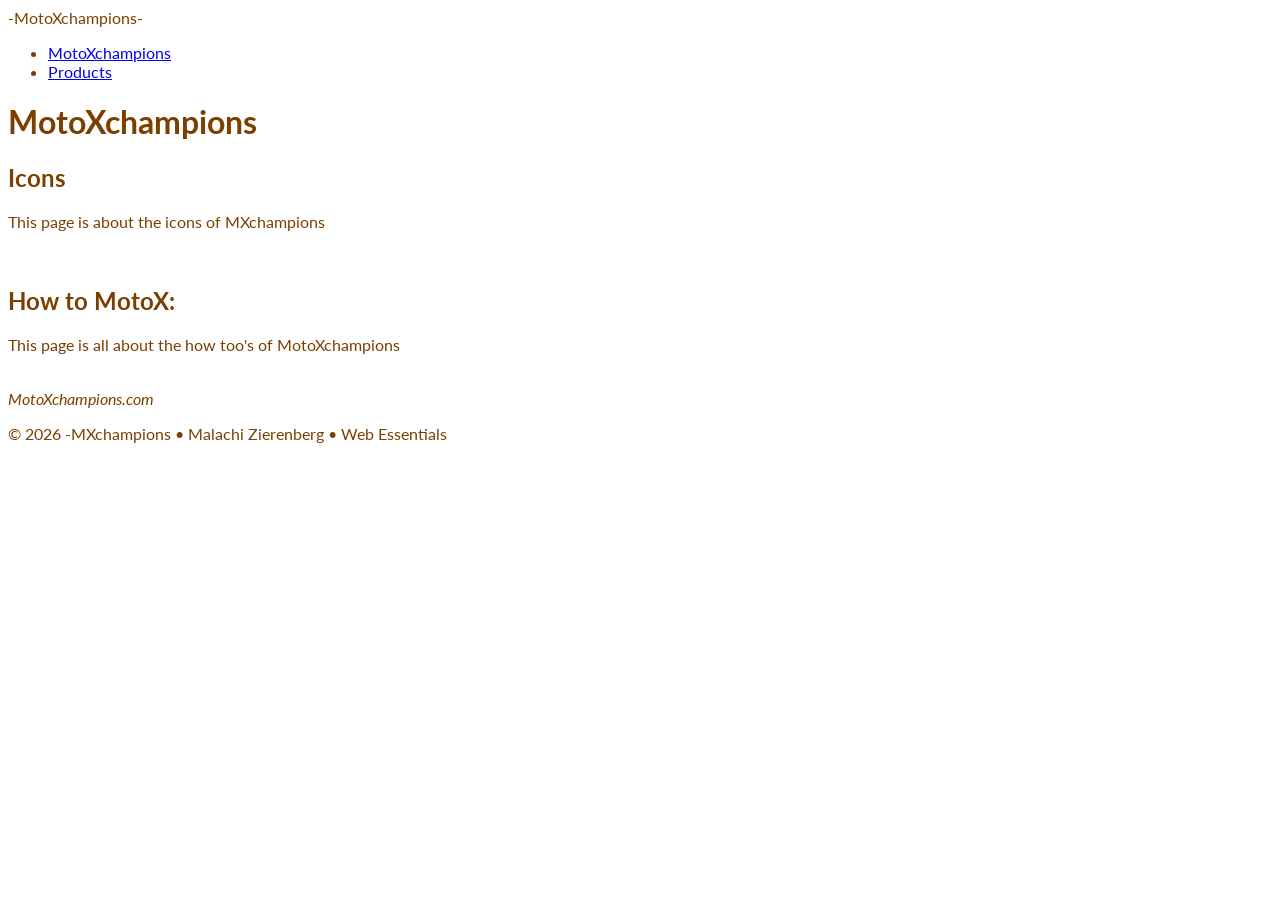
<file: index.html>
<!doctype html>
<html lang="en">

<head>
    <meta charset="UTF-8">
    <meta name="description" content="-Company name- Is a group dedicated to exlporing the backcountry on two weels." />
    <meta name="author" content="Malachi Zierenberg" />
    <meta name="viewport" content="width=device-width, initial-scale=1">

    <link rel="preconnect" href="https://fonts.googleapis.com">
    <link rel="preconnect" href="https://fonts.gstatic.com" crossorigin>
    <link
        href="https://fonts.googleapis.com/css2?family=Lato:ital,wght@0,100;0,300;0,400;0,700;0,900;1,100;1,300;1,400;1,700;1,900&display=swap"
        rel="stylesheet">

    <title>: -Company Name-: MXchampions</title>
    <link rel="stylesheet" href="styles.css">
</head>

<body>
    <!-- start the page header -->
    <header>
        <span>-MotoXchampions-</span>
    </header>


    <!-- start the page navigation -->
    <nav>
        <ul>
            <li><a href="index.html">MotoXchampions</a></li>
            <li><a href="products.html">Products</a></li> <!--Replace with your second page-->
        </ul>
    </nav>

    <!-- start the page main -->
    <main>
        <h1>MotoXchampions</h1>
        <h2>Icons</h2>
        <p>This page is about the icons of MXchampions

        </p>
        <br>
        <h2>How to MotoX:</h2>
        <P>This page is all about the how too's of MotoXchampions</P>
        <br>

        <address>MotoXchampions.com
            <a href="tel:+1234567890"></a>
        </address>

        <a href="http://https://www.youtube.com/watch?v=-R8ObAqK-Go"></a>
        <a href="http://https://www.youtube.com/watch?v=cs_3wR72jqA"></a>





    </main>

    <!-- start the page footer -->
    <footer>
        <p>&copy; 2026 -MXchampions &bull; Malachi Zierenberg &bull; Web Essentials</p>
    </footer>

</body>

</html>
</file>
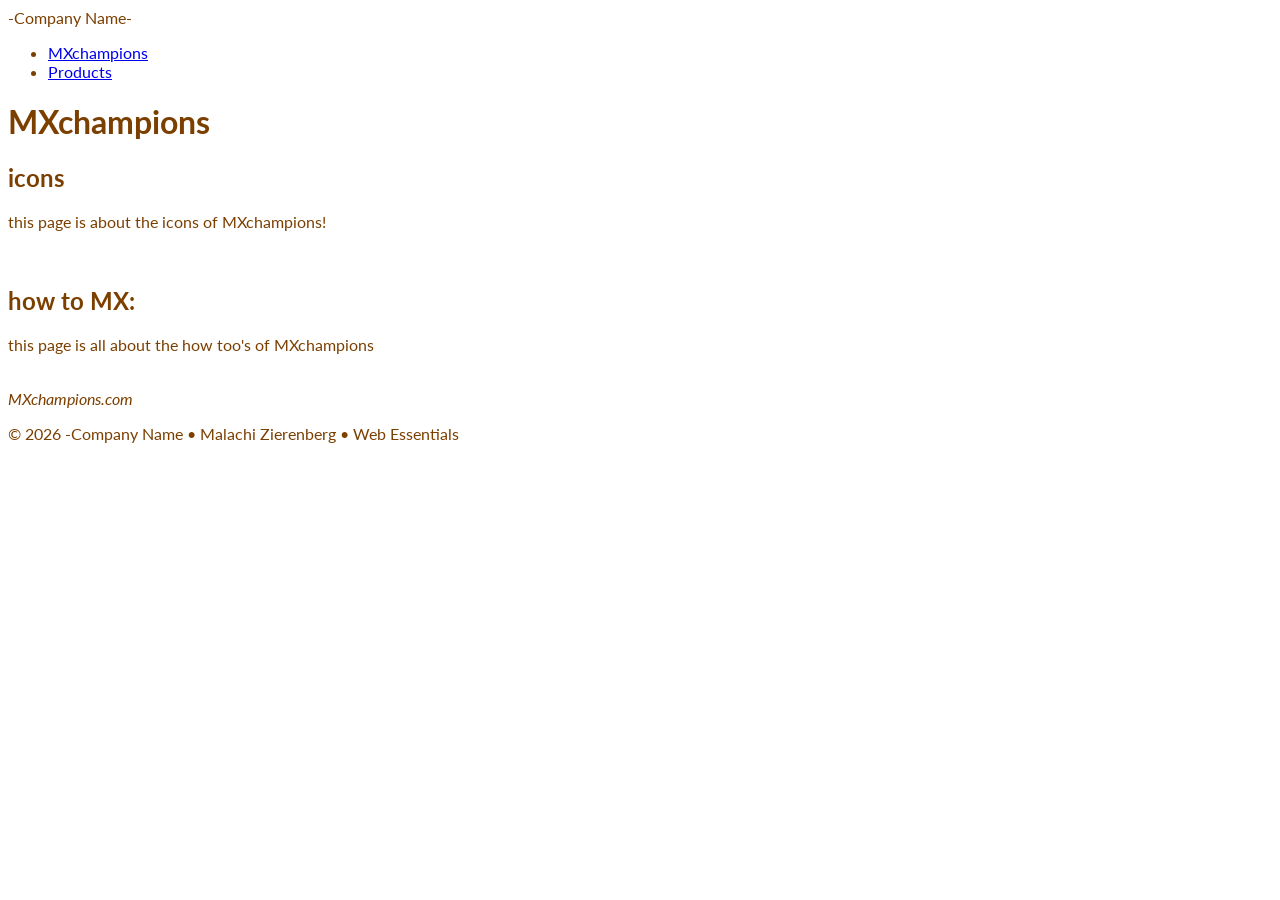
<file: two.html>
<!doctype html>
<html lang="en">

<head>
    <meta charset="UTF-8">
    <meta name="description" content="-Company name- Is a group dedicated to exlporing the backcountry on two weels." />
    <meta name="author" content="Malachi Zierenberg" />
    <meta name="viewport" content="width=device-width, initial-scale=1">
    <title>: -Company Name-: MXchampions</title>
    <link rel="stylesheet" href="styles.css">

    <link rel="preconnect" href="https://fonts.googleapis.com">
    <link rel="preconnect" href="https://fonts.gstatic.com" crossorigin>
    <link
        href="https://fonts.googleapis.com/css2?family=Lato:ital,wght@0,100;0,300;0,400;0,700;0,900;1,100;1,300;1,400;1,700;1,900&display=swap"
        rel="stylesheet">

</head>

<body>
    <!-- start the page header -->
    <header>
        <span>-Company Name-</span>
    </header>


    <!-- start the page navigation -->
    <nav>
        <ul>
            <li><a href="index.html">MXchampions</a></li>
            <li><a href="products.html">Products</a></li> <!--Replace with your second page-->
        </ul>
    </nav>

    <!-- start the page main -->
    <main>
        <h1>MXchampions</h1>
        <h2>icons</h2>
        <p>this page is about the icons of MXchampions!</p>
        <br>
        <h2>how to MX:</h2>
        <P>this page is all about the how too's of MXchampions</P>
        <br>

        <address>MXchampions.com</address>
        <a href="tel:+1234567890"></a>





    </main>

    <!-- start the page footer -->
    <footer>
        <p>&copy; 2026 -Company Name &bull; Malachi Zierenberg &bull; Web Essentials</p>
    </footer>

</body>

</html>
</file>
<file: styles.css>
body {
  font-family: "Lato", sans-serif;
 
    color: #7b3f00 ;
}
</file>
